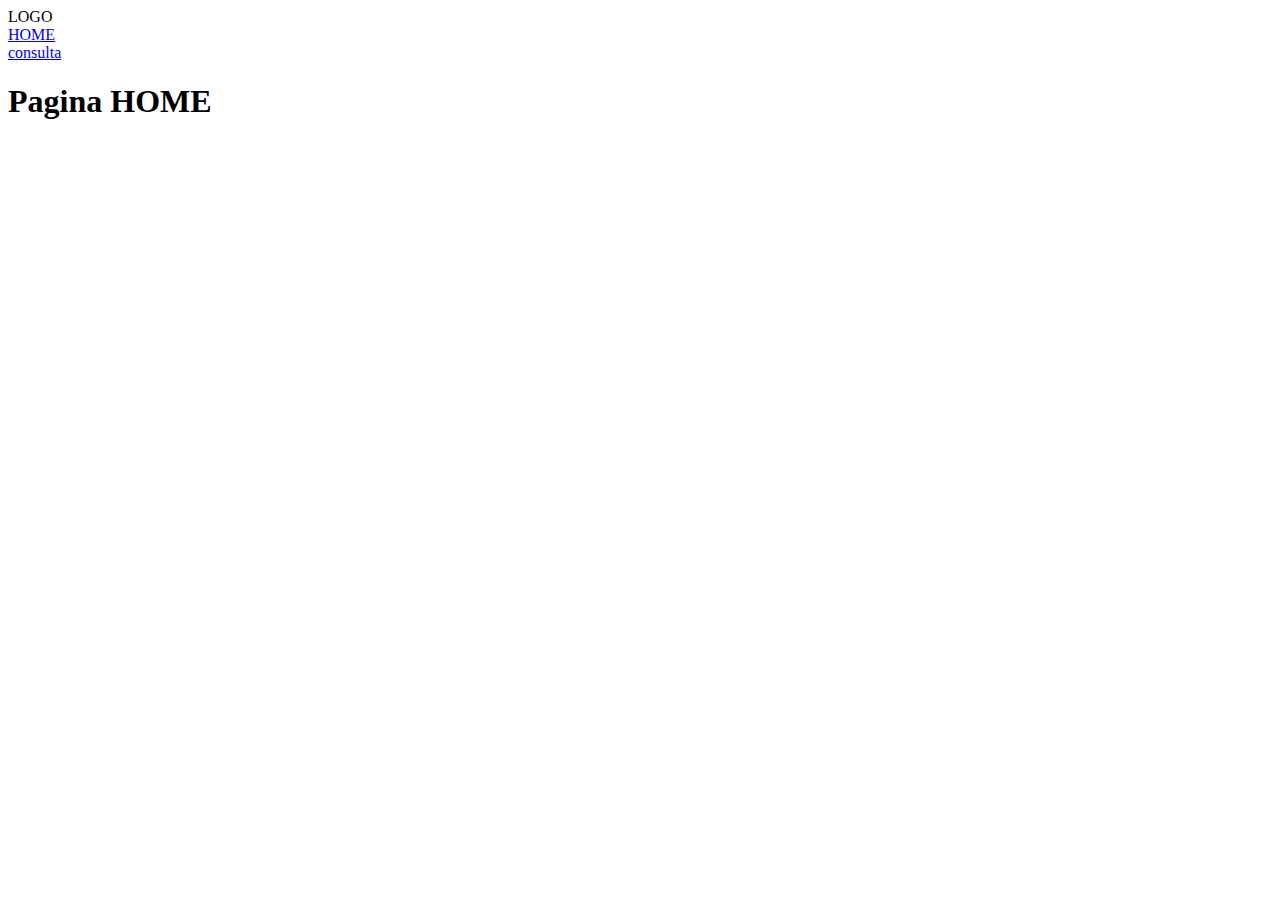
<file: FrontEnd/Index.html>
<!DOCTYPE html>
<html lang="pt-br">
  <head>
    <meta charset="UTF-8" />
    <meta http-equiv="X-UA-Compatible" content="IE=edge" />
    <meta name="viewport" content="width=device-width, initial-scale=1.0" />
    <title>Clinica Odonto</title>
  </head>
  <body>
    <header>
      <div class="logo">LOGO</div>
      <div class="menu">
        <div class="botao"><a href="./index.html">HOME</a></div>
        <div class="botao"><a href="./consulta.html">consulta</a></div>
        <div class="botao"></div>
      </div>
      <div class="perfil"></div>
    </header>
    <aside>
      <h1>Pagina HOME</h1>
    </aside>
  </body>
</html>
</file>
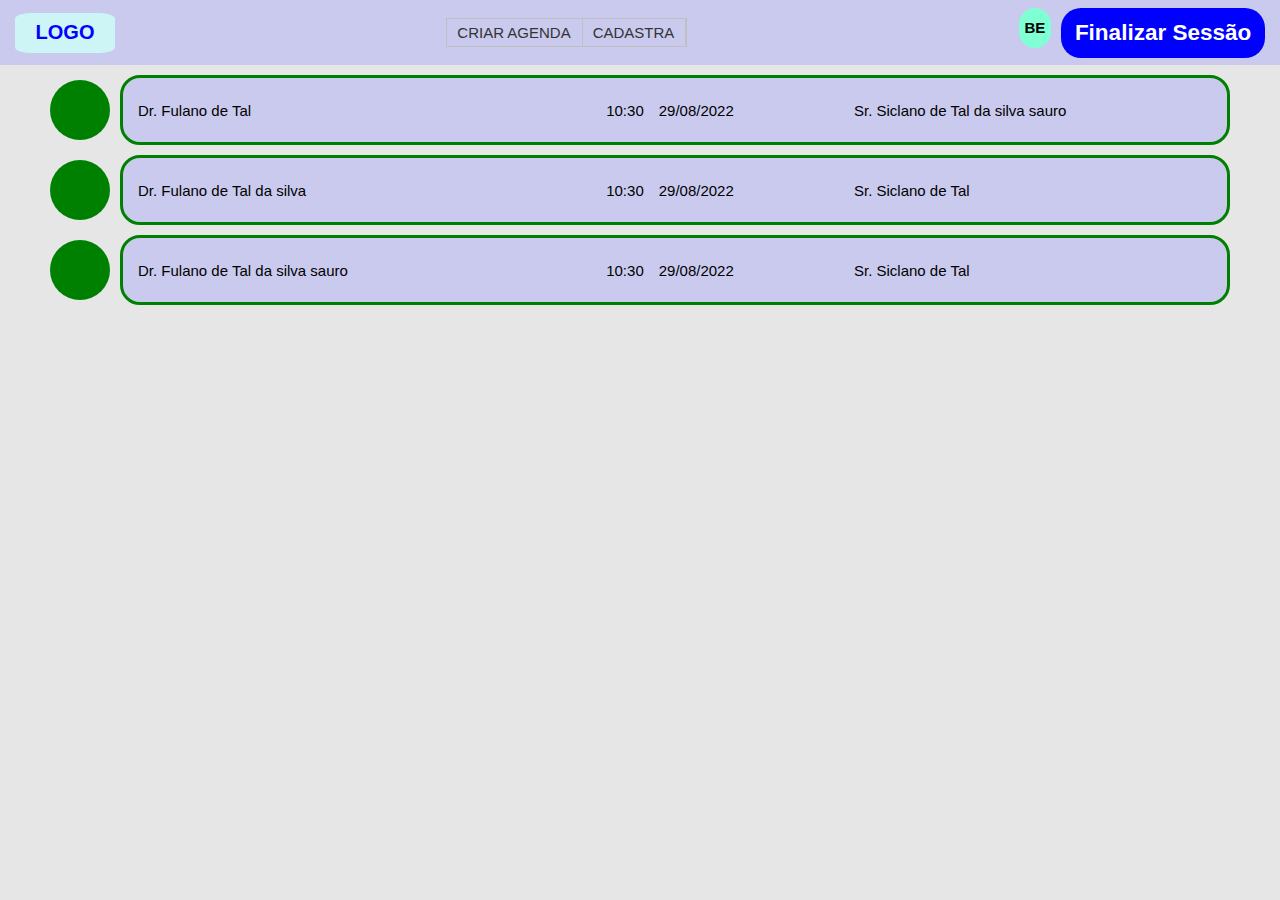
<file: FrontEnd/consulta.html>
<!DOCTYPE html>
<html lang="pt-br">
  <head>
    <meta charset="UTF-8" />
    <meta http-equiv="X-UA-Compatible" content="IE=edge" />
    <meta name="viewport" content="width=device-width, initial-scale=1.0" />
    <link rel="stylesheet" type="text/css" href="./css/consulta.css" />
    <link rel="stylesheet" type="text/css" href="./css/main.css" />
    <title>Consulta</title>
  </head>
  <body>
    <header>
      <div class="logo"><p>LOGO</p></div>
      <nav>
        <ul class="menu">
          <li><a href="#" onclick="modalAgenda()">CRIAR AGENDA</a></li>
          <li>
            <a href="#">CADASTRA</a>
            <ul class="dropdown">
              <li><a href="#" onclick="modalDentistaOpen()">CADASTRA DENTISTA</a></li>
              <li><a href="#" onclick="modalPacienteOpen()">CADASTRA PACIENTE</a></li>
            </ul>
          </li>
        </ul>
      </nav>
      <div class="perfil">
        <p>BE</p>
        <button>Finalizar Sessão</button>
      </div>
    </header>

    <article>
      <section>
        <div class="status"><p></p></div>
        <div class="conteiner">
          <p class="doutor">Dr. Fulano de Tal</p>
          <div>
            <p class="hora">10:30</p>
            <p class="data">29/08/2022</p>
          </div>
          <p class="paciente">Sr. Siclano de Tal da silva sauro</p>
        </div>
      </section>
      <section>
        <div class="status"><p></p></div>
        <div class="conteiner">
          <p class="doutor">Dr. Fulano de Tal da silva</p>
          <div>
            <p class="hora">10:30</p>
            <p class="data">29/08/2022</p>
          </div>
          <p class="paciente">Sr. Siclano de Tal</p>
        </div>
      </section>
      <section>
        <div class="status"><p></p></div>
        <div class="conteiner">
          <p class="doutor">Dr. Fulano de Tal da silva sauro</p>
          <div>
            <p class="hora">10:30</p>
            <p class="data">29/08/2022</p>
          </div>

          <p class="paciente">Sr. Siclano de Tal</p>
        </div>
      </section>
    </article>

    <div class="modal-overlay" id="dentista">
      <div class="modal overflow">
        <div id="form">
          <h2>Cadastro de Dentista</h2>
          <form action="" onsubmit="salvarDentista()">
            <div class="input-group">
              <fieldset id="dados-dentista">
                <legend>Dados Pessoais</legend>
                <label class="sr-only" for="matricula">Matricula</label>
                <input type="text" name="matricula" id="matricula" placeholder="Matricula" />
                <label class="sr-only" for="nome">Nome</label>
                <input type="text" name="nome" id="nome" placeholder="Nome" />
                <label class="sr-only" for="sobrenome">sobrenome</label>
                <input type="text" name="sobrenome" id="sobrenome" placeholder="SobreNome" />
                <label class="sr-only" for="email">Email</label>
                <input type="email" name="email" id="email" placeholder="Email" />
              </fieldset>
            </div>
            <div class="input-group">
              <fieldset id="endereco-dentista">
                <legend>Endereço</legend>
                <label class="sr-only" for="logradouro">Logradouro</label>
                <input type="text" name="logradouro" id="logradouro" placeholder="Logradouro" />
                <label class="sr-only" for="numero">Numero</label>
                <input type="text" name="numero" id="numero" placeholder="Numero" />
                <label class="sr-only" for="bairro">Bairro</label>
                <input type="text" name="bairro" id="bairro" placeholder="Bairro" />
                <label class="sr-only" for="complemento">Complemento</label>
                <input type="text" name="complemento" id="complemento" placeholder="Complemento" />
                <label class="sr-only" for="cidade">Cidade</label>
                <input type="text" name="cidade" id="cidade" placeholder="Cidade" />
                <label class="sr-only" for="estado">Estado</label>
                <input type="text" name="estado" id="estado" placeholder="Estado" />
                <label class="sr-only" for="cep">CEP</label>
                <input type="text" name="cep" id="cep" placeholder="CEP" />
              </fieldset>
            </div>
            <div class="input-group actions">
              <button>Salvar</button>
              <a href="#" onclick="modalDentistaClose()" class="button cancel">Cancelar</a>
            </div>
          </form>
          <table class="data-table" id="data-dentista">
            <thead>
              <tr>
                <th>Matricula</th>
                <th>Nome</th>
                <th>SobreNome</th>
                <th>E-Mail</th>
                <th></th>
                <th></th>
              </tr>
            </thead>
            <tbody></tbody>
          </table>
        </div>
      </div>
    </div>

    <div class="modal-overlay" id="paciente">
      <div class="modal overflow">
        <div id="form">
          <h2>Cadastro de Paciente</h2>
          <form action="" onsubmit="salvarPaciente()">
            <div class="input-group">
              <fieldset id="dados-paciente">
                <legend>Dados Pessoais</legend>
                <label class="sr-only" for="rg">RG</label>
                <input type="text" name="rg" id="rg" placeholder="RG" />
                <label class="sr-only" for="nome">Nome</label>
                <input type="text" name="nome" id="nome" placeholder="Nome" />
                <label class="sr-only" for="sobrenome">sobrenome</label>
                <input type="text" name="sobrenome" id="sobrenome" placeholder="SobreNome" />
                <label class="sr-only" for="email">Email</label>
                <input type="email" name="email" id="email" placeholder="Email" />
              </fieldset>
            </div>
            <div class="input-group">
              <fieldset id="endereco-paciente">
                <legend>Endereço</legend>
                <label class="sr-only" for="logradouro">Logradouro</label>
                <input type="text" name="logradouro" id="logradouro" placeholder="Logradouro" />
                <label class="sr-only" for="numero">Numero</label>
                <input type="text" name="numero" id="numero" placeholder="Numero" />
                <label class="sr-only" for="bairro">Bairro</label>
                <input type="text" name="bairro" id="bairro" placeholder="Bairro" />
                <label class="sr-only" for="complemento">Complemento</label>
                <input type="text" name="complemento" id="complemento" placeholder="Complemento" />
                <label class="sr-only" for="cidade">Cidade</label>
                <input type="text" name="cidade" id="cidade" placeholder="Cidade" />
                <label class="sr-only" for="estado">Estado</label>
                <input type="text" name="estado" id="estado" placeholder="Estado" />
                <label class="sr-only" for="cep">CEP</label>
                <input type="text" name="cep" id="cep" placeholder="CEP" />
              </fieldset>
            </div>
            <div class="input-group actions">
              <button>Salvar</button>
              <a href="#" onclick="modalPacienteClose()" class="button cancel">Cancelar</a>
            </div>
          </form>

          <table class="data-table" id="data-paciente">
            <thead>
              <tr>
                <th>RG</th>
                <th>Nome</th>
                <th>SobreNome</th>
                <th>E-Mail</th>
                <th></th>
                <th></th>
              </tr>
            </thead>
            <tbody></tbody>
          </table>
        </div>
      </div>
    </div>

    <div class="modal-overlay" id="agenda">
      <div class="modal">
        <div id="form">
          <h2>Agenda Consulta</h2>
          <form action="" onsubmit="consultasave(event)">
            <div class="input-group" id="input-agenda">
              <fieldset>
                <legend>Criar Consulta</legend>
                <label class="sr-only" for="dentista">Dentista</label>
                <select name="dentista" id="dentista">
                  <option value="Dr Lucas">Dr Lucas</option>
                  <option value="Dra Patricia" selected>Dra Patricia</option>
                  <option value="Dra Rosana">Dra Rosana</option>
                  <option value="Dr Belicio">Dr Belicio</option>
                </select>
                <label class="sr-only" for="paciente">Paciente</label>
                <select name="paciente" id="paciente">
                  <option value="Lucas de Jesus">Lucas de Jesus</option>
                  <option value="Patricia Asano" selected>Patricia Asano</option>
                  <option value="Rosana Pereira">Rosana Pereira</option>
                  <option value="Belicio Cardoso">Belicio Cardoso</option>
                </select>
                <label class="sr-only" for="data">Data</label>
                <input type="date" name="data" id="data" placeholder="Data" />
                <label class="sr-only" for="horario">Horario</label>
                <input type="time" name="horario" id="horario" placeholder="Horario" />
              </fieldset>
            </div>
            <div class="input-group actions">
              <button>Salvar</button>
              <a href="#" onclick="modalAgenda()" class="button cancel">Cancelar</a>
            </div>
          </form>
        </div>
      </div>
    </div>
    <script src="./js/main.js"></script>
  </body>
</html>
</file>
<file: FrontEnd/css/consulta.css>
header {
  padding: 0.5rem 1rem;
  background-color: #cacaee;
  display: flex;
  align-items: center;
  justify-content: space-between;
}

.logo {
  background-color: #cdf5f5;
  width: 100px;
  height: 40px;
  display: flex;
  align-items: center;
  justify-content: center;
  border-radius: 15%;
}

.logo p {
  color: blue;
  font-size: 20px;
  font-weight: 900;
}

/* --------------------- menu -------------------------- */

.menu {
  list-style: none;
  border: 1px solid #c0c0c0;
  float: left;
}

.menu li {
  position: relative;
  float: left;
  border-right: 1px solid #c0c0c0;
  padding-right: 1px;
}

.menu li a {
  color: #333;
  text-decoration: none;
  padding: 5px 10px;
  display: block;
}

.menu li a:hover {
  background: #333;
  color: #fff;
  -moz-box-shadow: 0 3px 10px 0 #ccc;
  -webkit-box-shadow: 0 3px 10px 0 #ccc;
  text-shadow: 0px 0px 5px #fff;
}

.menu li ul {
  position: absolute;
  top: 25px;
  left: 0;
  background-color: #fff;
  display: none;
}

.menu li:hover ul,
.menu li.over ul {
  display: block;
}

.menu li ul li {
  border: 1px solid #c0c0c0;
  display: block;
  min-width: max-content;
}
/* -------------- menu ----------------- */

.perfil {
  display: flex;
}

.perfil p {
  height: 40px;
  width: 40px;
  background-color: aquamarine;
  border-radius: 20px;
  font-weight: 900;
  display: flex;
  align-items: center;
  justify-content: center;
  margin-right: 10px;
}

.perfil button {
  background-color: blue;
  border-radius: 20px;
  color: #fff;
  padding: 0 10px;
  font-weight: 900;
}

/* ----------------- lista de consultas --------------------- */

article {
  margin: 10px 50px;
}

section {
  display: grid;
  grid-template-columns: 70px 1fr;
  width: 100%;
  padding-bottom: 10px;
  align-items: center;
}

section .status {
  width: 60px;
  height: 60px;
  background-color: #008000;
  border-radius: 30px;
}

section .conteiner {
  background-color: #cacaee;
  border: 3px solid #008000;
  border-radius: 20px;
  padding: 0 15px;
  height: 70px;
  display: grid;
  grid-template-columns: 1fr 1fr 1fr;
}

section .conteiner p {
  display: flex;
  align-items: center;
}

section .conteiner div {
  display: flex;
  justify-content: center;
}
section .conteiner p:nth-child(2) {
  margin-left: 15px;
  margin-right: 10px;
}

/* ---------------------- Modal ------------------------------ */

.modal-overlay {
  width: 100%;
  height: 100%;
  background-color: rgba(0, 0, 0, 0.7);
  position: fixed;
  top: 0;
  display: flex;
  align-items: center;
  justify-content: center;
  opacity: 0;
  visibility: hidden;
}

.modal-overlay.active {
  opacity: 1;
  visibility: visible;
}

.overflow {
  height: 100vh;
  overflow-y: auto;
}

.modal {
  background-color: #b9b9b9;
  padding: 2.4rem;
  width: 80%;
}

/* ------------------------- Form ----------------------------------- */

#form {
  max-width: 100%;
}

#form h2 {
  margin-top: 0;
}

input {
  border: none;
  border-radius: 0.2rem;
  padding: 0.8rem;
  margin-bottom: 0.5rem;
}

input:nth-child(odd) {
  margin-right: 0.5rem;
}

.input-group {
  margin: 1rem 0;
}

.input-group:nth-child(1) fieldset {
  padding: 10px;
  display: grid;
  grid-template-columns: 150px 1fr 1fr 1fr;
}
.input-group:nth-child(2) fieldset {
  padding: 10px;
  display: grid;
  grid-template-columns: 1fr 100px 0.5fr 1fr;
}

#input-agenda fieldset {
  padding: 10px;
  display: grid;
  grid-template-columns: 1fr 1fr;
}

select {
  border: none;
  border-radius: 0.2rem;
  padding: 0.8rem;
  margin-bottom: 0.5rem;
  width: 17rem;
}

.input-group.actions {
  display: flex;
  justify-content: space-between;
  align-items: center;
}

.input-group.actions .button,
.input-group.actions button {
  width: 20%;
}

/* ---------------------------Botões ------------------------------------------ */

.button.cancel {
  color: #ff0000;
  border: 2px solid;
  border-radius: 0.25rem;
  height: 50px;
  display: flex;
  align-items: center;
  justify-content: center;
  opacity: 0.6;
  font-size: 1.5rem;
}

.button.cancel:hover {
  opacity: 1;
}

button {
  width: 100%;
  height: 50px;
  border: none;
  border-radius: 0.25rem;
  color: rgb(0, 0, 0);
  padding: 0;
  background-color: #00ff00;
  cursor: pointer;
  font-weight: 900;
  font-size: 1.5rem;
}

button:hover {
  background-color: #005f00;
  color: #ffffff;
}

/* ----------------- table --------------------- */

.data-table {
  width: 100%;
  border-spacing: 0 0.5rem;
  color: #969cb3;
}

table thead tr th:first-child,
table tbody tr td:first-child {
  border-radius: 0.5rem 0 0 0.5rem;
}

table thead tr th:last-child,
table tbody tr td:last-child {
  border-radius: 0 0.5rem 0.5rem 0;
}

table th {
  background-color: white;
  font-weight: normal;
  padding: 1rem 1rem;
  text-align: left;
}

table td {
  background-color: #fff;
  padding: 1rem 1rem;
}

tbody tr {
  opacity: 0.7;
  cursor: pointer;
}

tbody tr:hover {
  opacity: 1;
}
</file>
<file: FrontEnd/css/main.css>
* {
  margin: 0;
  padding: 0;
  box-sizing: border-box;
}
html {
  /*15px em todo html*/
  font-size: 93.75%;
}

body {
  background-color: #e6e6e6;
  font-family: 'Lato', sans-serif;
  min-height: 100vh;
}

.sr-only {
  /*css-tricks*/
  position: absolute;
  width: 1px;
  height: 1px;
  padding: 0;
  margin: -1px;
  overflow: hidden;
  clip: rect(0, 0, 0, 0);
  white-space: nowrap;
  border-width: 0;
}
</file>
